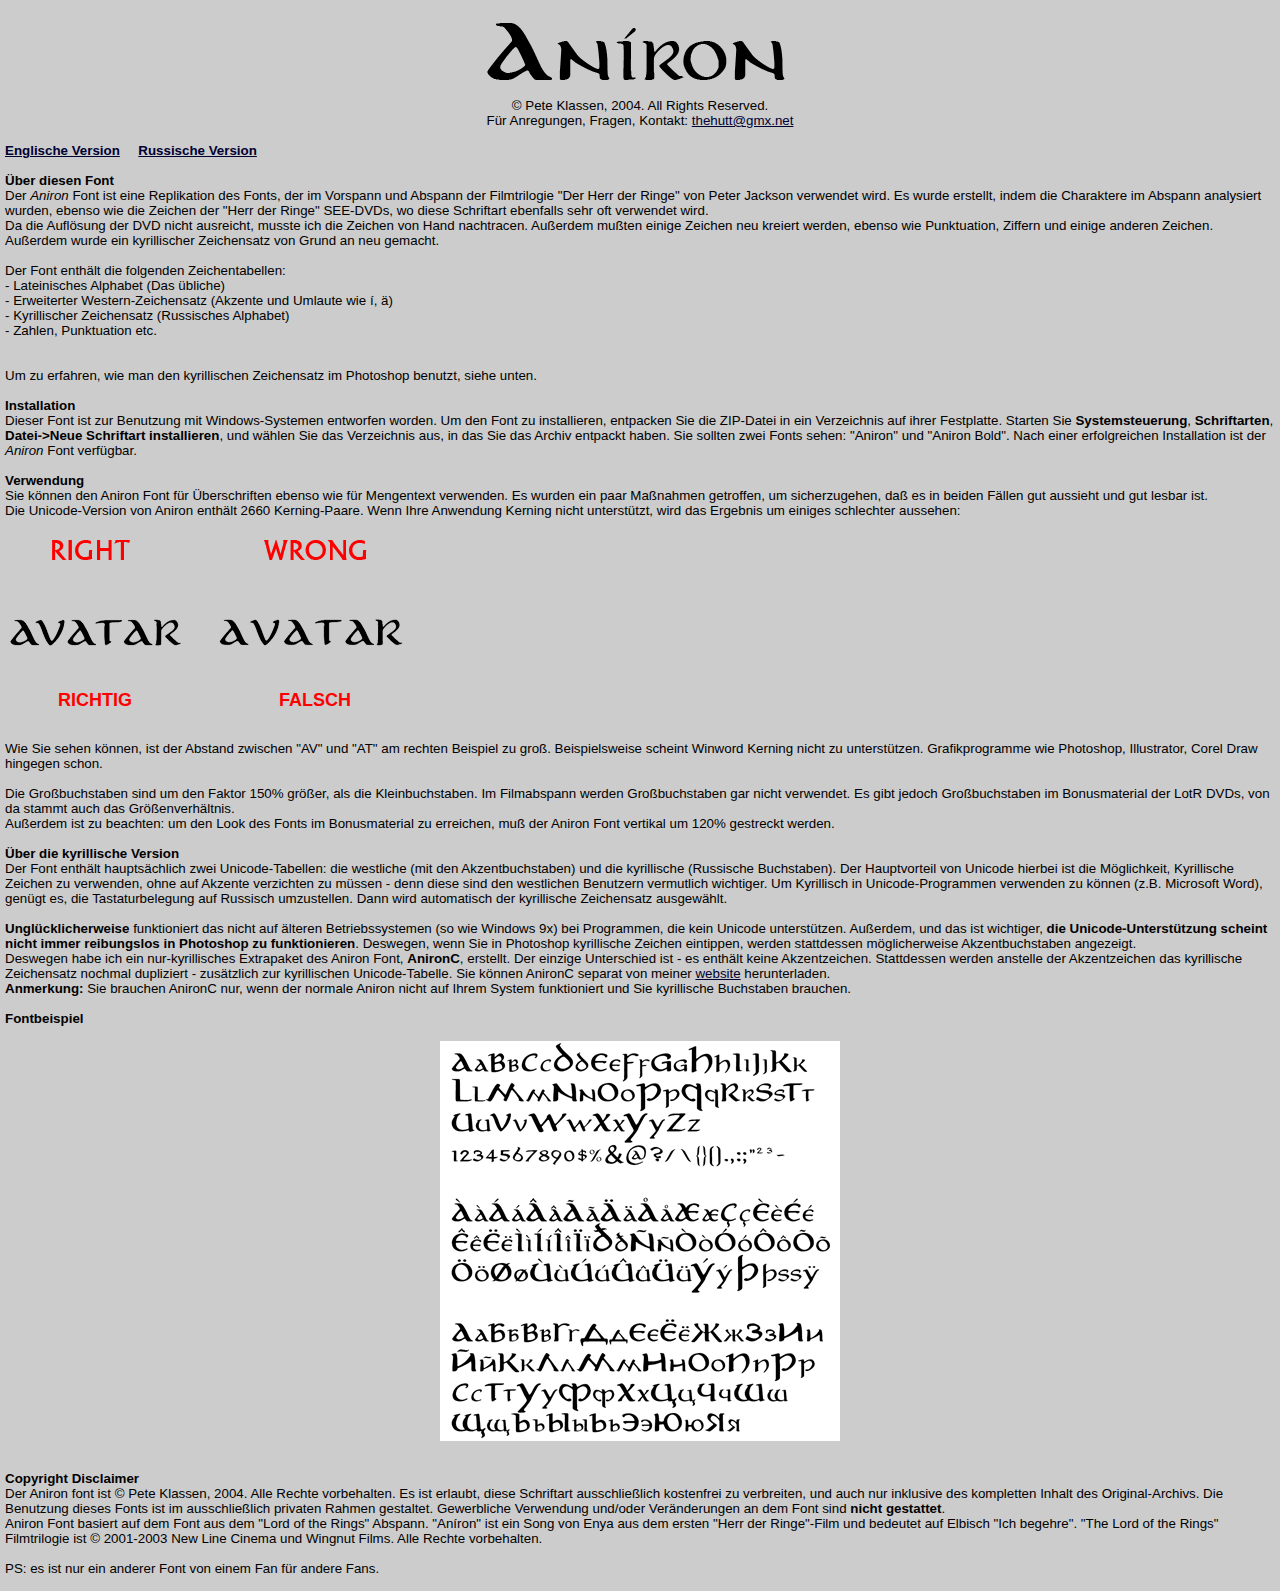
<file: web/fonts/pete-klassen_aniron/liesmich.html>
<html>
<head>
<META HTTP-EQUIV="Content-Type" CONTENT="text/html; charset=iso-8859-1">
<style type="text/css">
<!--
blabla {}
td {font-size: 10pt; border-width:0pt; border-style:solid; border-color:#FFFFFF;}
-->
</style>

</head>

<body bgcolor="#CCCCCC" text="#000000" alink="#000032" vlink="#000032" link="#000032" topmargin=0 leftmargin=5 marginwidth=5 marginheight=0 style="font-family:Verdana,Arial,Helvetica; font-size: 10pt;">
<br>
<center><img src="./aniron.gif" alt="An&iacute;ron" border="0"><br>
� Pete Klassen, 2004. All Rights Reserved.<br>
F�r Anregungen, Fragen, Kontakt: <a href="mailto:thehutt@gmx.net">thehutt@gmx.net</a>
</center><br>

<b><a href="readme.html">Englische Version</a>&nbsp;&nbsp;&nbsp;&nbsp;&nbsp;<a href="prochitay.html">Russische Version</a></b><br>&nbsp;<br>


<b>�ber diesen Font</b><br>
Der <i>Aniron</i> Font ist eine Replikation des Fonts, der im Vorspann und Abspann der Filmtrilogie "Der Herr der Ringe" von Peter Jackson verwendet wird. Es wurde erstellt, indem die Charaktere im Abspann analysiert wurden, ebenso wie die Zeichen der "Herr der Ringe" SEE-DVDs, wo diese Schriftart ebenfalls sehr oft verwendet wird.<br>
Da die Aufl�sung der DVD nicht ausreicht, musste ich die Zeichen von Hand nachtracen. Au�erdem mu�ten einige Zeichen neu kreiert werden, ebenso wie Punktuation, Ziffern und einige anderen Zeichen. Au�erdem wurde ein kyrillischer Zeichensatz von Grund an neu gemacht.<br>&nbsp;<br>
Der Font enth�lt die folgenden Zeichentabellen:<br>
- Lateinisches Alphabet (Das �bliche)<br>
- Erweiterter Western-Zeichensatz (Akzente und Umlaute wie &iacute;, &auml;)<br>
- Kyrillischer Zeichensatz (Russisches Alphabet)<br>
- Zahlen, Punktuation etc.<br>
<br>&nbsp;<br>
Um zu erfahren, wie man den kyrillischen Zeichensatz im Photoshop benutzt, siehe unten.
<br>&nbsp;<br>
<b>Installation</b><br>
Dieser Font ist zur Benutzung mit Windows-Systemen entworfen worden. Um den Font zu installieren, entpacken Sie die ZIP-Datei in ein Verzeichnis auf ihrer Festplatte. Starten Sie <b>Systemsteuerung</b>, <b>Schriftarten</b>, <b>Datei->Neue Schriftart installieren</b>, und w&auml;hlen Sie das Verzeichnis aus, in das Sie das Archiv entpackt haben. Sie sollten zwei Fonts sehen: "Aniron" und "Aniron Bold". Nach einer erfolgreichen Installation ist der <i>Aniron</i> Font verf&uuml;gbar.

<br>&nbsp;<br>
<b>Verwendung</b><br>
Sie k�nnen den Aniron Font f�r �berschriften ebenso wie f�r Mengentext verwenden. Es wurden ein paar Ma�nahmen getroffen, um sicherzugehen, da� es in beiden F�llen gut aussieht und gut lesbar ist.<br>
Die Unicode-Version von Aniron enth�lt 2660 Kerning-Paare. Wenn Ihre Anwendung Kerning nicht unterst�tzt, wird das Ergebnis um einiges schlechter aussehen:
<br>&nbsp;<br>
<img src="./example1.gif" alt="" border=0>
<table width=400 border=0 cellpadding=0 cellspacing=0><tr><td width=200 class="loprof" align=center><font color="FF0000" size=+1><b>RICHTIG&nbsp;&nbsp;&nbsp;&nbsp;</b></font></td>
<td width=200 align=center class="loprof"><font color="FF0000" size=+1><b>&nbsp;&nbsp;&nbsp;&nbsp;FALSCH</b></font></td></tr></table>

<br>&nbsp;<br>
Wie Sie sehen k�nnen, ist der Abstand zwischen "AV" und "AT" am rechten Beispiel zu gro�. Beispielsweise scheint Winword Kerning nicht zu unterst�tzen. Grafikprogramme wie Photoshop, Illustrator, Corel Draw hingegen schon.
<br>&nbsp;<br>

Die Gro�buchstaben sind um den Faktor 150% gr��er, als die Kleinbuchstaben. Im Filmabspann werden Gro�buchstaben gar nicht verwendet. Es gibt jedoch Gro�buchstaben im Bonusmaterial der LotR DVDs, von da stammt auch das Gr��enverh�ltnis.<br>
Au�erdem ist zu beachten: um den Look des Fonts im Bonusmaterial zu erreichen, mu� der Aniron Font vertikal um 120% gestreckt werden.

<br>&nbsp;<br>
<b>�ber die kyrillische Version</b><br>
Der Font enth�lt haupts�chlich zwei Unicode-Tabellen: die westliche (mit den Akzentbuchstaben) und die kyrillische (Russische Buchstaben). Der Hauptvorteil von Unicode hierbei ist die M�glichkeit, Kyrillische Zeichen zu verwenden, ohne auf Akzente verzichten zu m�ssen - denn diese sind den westlichen Benutzern vermutlich wichtiger. Um Kyrillisch in Unicode-Programmen verwenden zu k�nnen (z.B. Microsoft Word), gen�gt es, die Tastaturbelegung auf Russisch umzustellen. Dann wird automatisch der kyrillische Zeichensatz ausgew�hlt.<br>&nbsp;<br>
<b>Ungl�cklicherweise</b> funktioniert das nicht auf �lteren Betriebssystemen (so wie Windows 9x) bei Programmen, die kein Unicode unterst�tzen. Au�erdem, und das ist wichtiger, <b>die Unicode-Unterst�tzung scheint nicht immer reibungslos in Photoshop zu funktionieren</b>. Deswegen, wenn Sie in Photoshop kyrillische Zeichen eintippen, werden stattdessen m�glicherweise Akzentbuchstaben angezeigt.<br>
Deswegen habe ich ein nur-kyrillisches Extrapaket des Aniron Font, <b>AnironC</b>, erstellt. Der einzige Unterschied ist - es enth�lt keine Akzentzeichen. Stattdessen werden anstelle der Akzentzeichen das kyrillische Zeichensatz nochmal dupliziert - zus�tzlich zur kyrillischen Unicode-Tabelle. Sie k�nnen AnironC separat von meiner <a href="http://www.thehutt.de/">website</a> herunterladen.<br>
<b>Anmerkung: </b> Sie brauchen AnironC nur, wenn der normale Aniron nicht auf Ihrem System funktioniert und Sie kyrillische Buchstaben brauchen.

<br>&nbsp;<br>
<b>Fontbeispiel</b>
<br>&nbsp;<br>
<center><img src="./example2.gif" alt="" border=0></center><br>&nbsp;<br>
<b>Copyright Disclaimer</b><br>
Der Aniron font ist &copy; Pete Klassen, 2004. Alle Rechte vorbehalten.
Es ist erlaubt, diese Schriftart ausschlie&szlig;lich kostenfrei zu verbreiten, und auch nur inklusive des kompletten Inhalt des Original-Archivs.
Die Benutzung dieses Fonts ist im ausschlie&szlig;lich privaten Rahmen gestaltet. Gewerbliche Verwendung und/oder Ver&auml;nderungen an dem Font sind <b>nicht gestattet</b>.<br>
Aniron Font basiert auf dem Font aus dem "Lord of the Rings" Abspann. "An&iacute;ron" ist ein Song von Enya aus dem ersten "Herr der Ringe"-Film und bedeutet auf Elbisch "Ich begehre". "The Lord of the Rings" Filmtrilogie ist &copy; 2001-2003 New Line Cinema und Wingnut Films. Alle Rechte vorbehalten.<br>&nbsp;<br>

PS: es ist nur ein anderer Font von einem Fan f&uuml;r andere Fans.<br>&nbsp;<br>

</body>
</html>
</file>
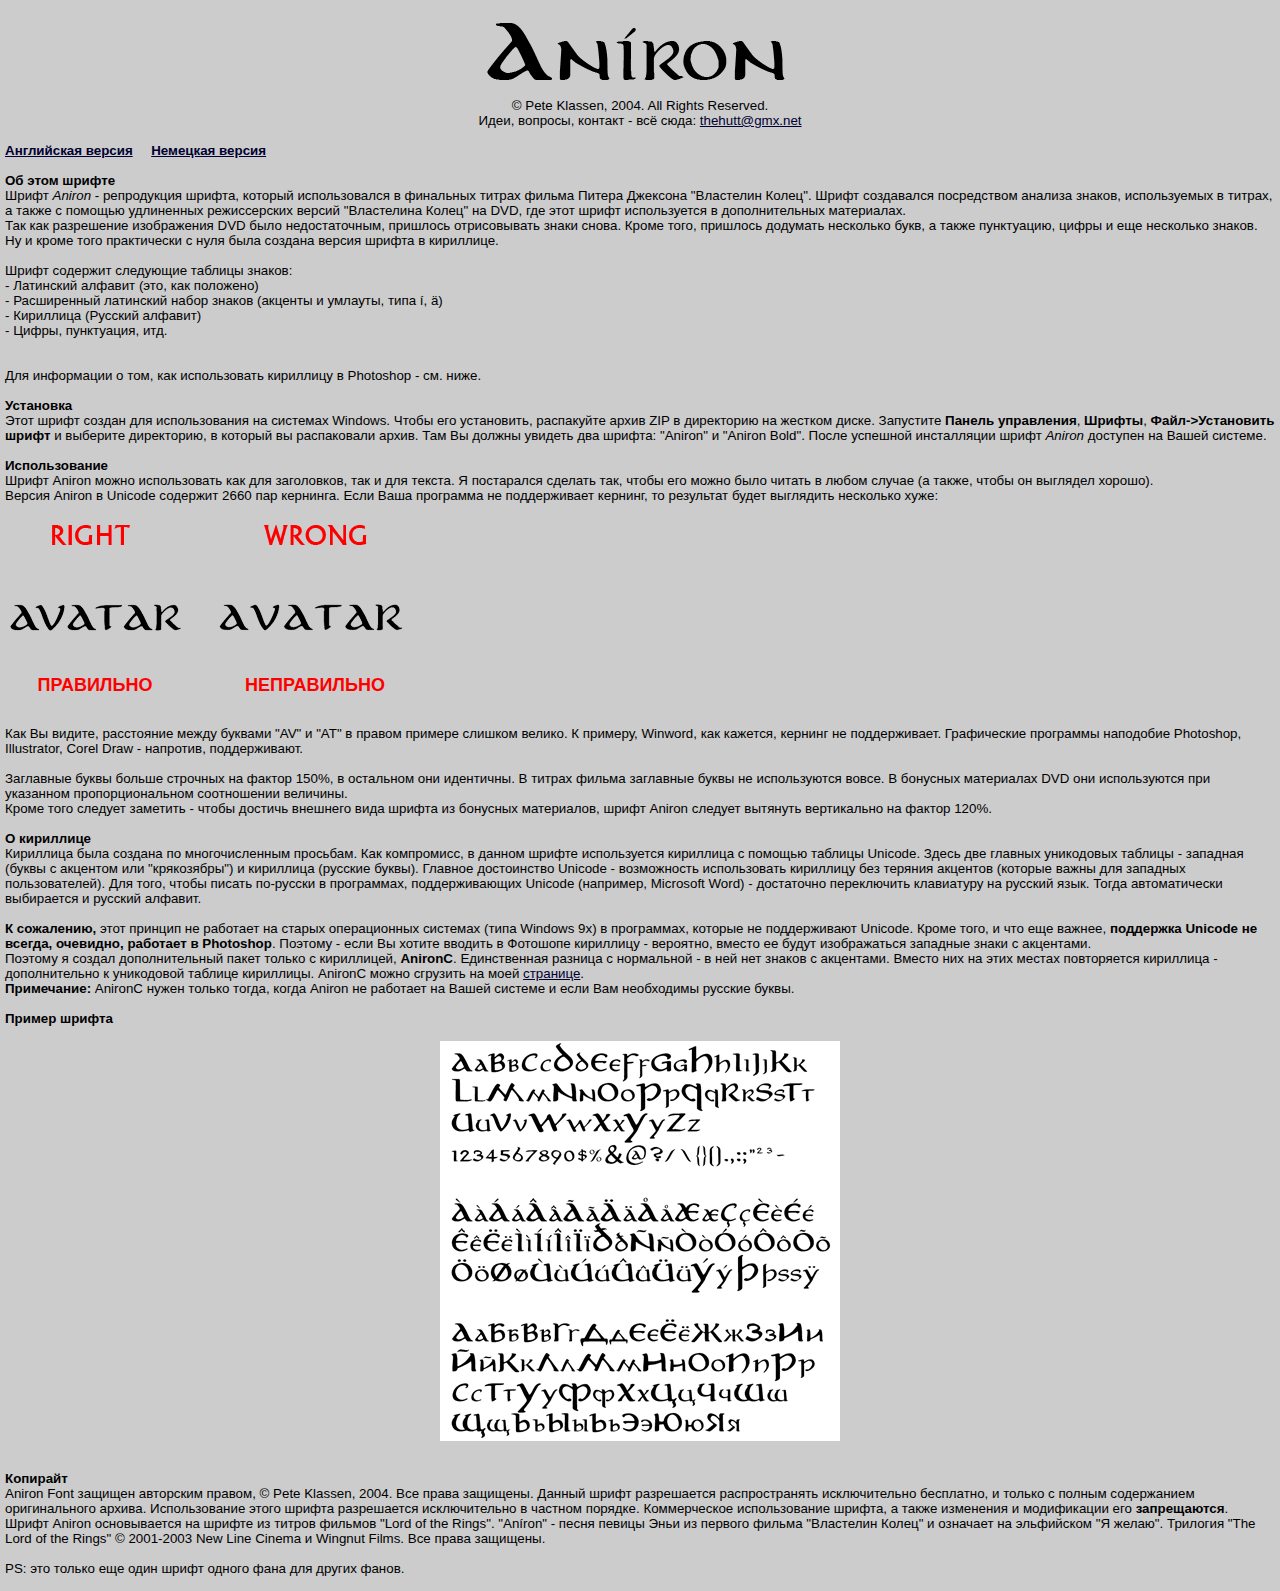
<file: web/fonts/pete-klassen_aniron/prochitay.html>
<html>
<head>
<meta http-equiv="Content-Type" content="text/html; charset=Windows-1251">
<style type="text/css">
<!--
blabla {}
td {font-size: 10pt; border-width:0pt; border-style:solid; border-color:#FFFFFF;}
-->
</style>

</head>

<body bgcolor="#CCCCCC" text="#000000" alink="#000032" vlink="#000032" link="#000032" topmargin=0 leftmargin=5 marginwidth=5 marginheight=0 style="font-family:Verdana,Arial,Helvetica; font-size: 10pt;">
<br>
<center><img src="./aniron.gif" alt="An&iacute;ron" border="0"><br>
� Pete Klassen, 2004. All Rights Reserved.<br>
����, �������, ������� - �� ����: <a href="mailto:thehutt@gmx.net">thehutt@gmx.net</a>
</center><br>

<b><a href="readme.html">���������� ������</a>&nbsp;&nbsp;&nbsp;&nbsp;&nbsp;<a href="liesmich.html">�������� ������</a></b><br>&nbsp;<br>


<b>�� ���� ������</b><br>
����� <i>Aniron</i> - ����������� ������, ������� ������������� � ��������� ������ ������ ������ �������� "��������� �����". ����� ���������� ����������� ������� ������, ������������ � ������, � ����� � ������� ���������� ������������ ������ "���������� �����" �� DVD, ��� ���� ����� ������������ � �������������� ����������.<br>
��� ��� ���������� ����������� DVD ���� �������������, �������� ������������ ����� �����. ����� ����, �������� �������� ��������� ����, � ����� ����������, ����� � ��� ��������� ������. �� � ����� ���� ����������� � ���� ���� ������� ������ ������ � ���������.
<br>&nbsp;<br>
����� �������� ��������� ������� ������:<br>
- ��������� ������� (���, ��� ��������)<br>
- ����������� ��������� ����� ������ (������� � �������, ���� &iacute;, &auml;)<br>
- ��������� (������� �������)<br>
- �����, ����������, ���.<br>
<br>&nbsp;<br>
��� ���������� � ���, ��� ������������ ��������� � Photoshop - ��. ����.
<br>&nbsp;<br>
<b>���������</b><br>
���� ����� ������ ��� ������������� �� �������� Windows. ����� ��� ����������, ���������� ����� ZIP � ���������� �� ������� �����. ��������� <b>������ ����������</b>, <b>������</b>, <b>����->���������� �����</b> � �������� ����������, � ������� �� ����������� �����. ��� �� ������ ������� ��� ������: "Aniron" � "Aniron Bold". ����� �������� ����������� ����� <i>Aniron</i> �������� �� ����� �������.

<br>&nbsp;<br>
<b>�������������</b><br>
����� Aniron ����� ������������ ��� ��� ����������, ��� � ��� ������. � ���������� ������� ���, ����� ��� ����� ���� ������ � ����� ������ (� �����, ����� �� �������� ������). <br>
������ Aniron � Unicode �������� 2660 ��� ��������. ���� ���� ��������� �� ������������ �������, �� ��������� ����� ��������� ��������� ����:
<br>&nbsp;<br>
<img src="./example1.gif" alt="" border=0>
<table width=400 border=0 cellpadding=0 cellspacing=0><tr><td width=200 class="loprof" align=center><font color="FF0000" size=+1><b>���������&nbsp;&nbsp;&nbsp;&nbsp;</b></font></td>
<td width=200 align=center class="loprof"><font color="FF0000" size=+1><b>&nbsp;&nbsp;&nbsp;&nbsp;�����������</b></font></td></tr></table>

<br>&nbsp;<br>
��� �� ������, ���������� ����� ������� "AV" � "AT" � ������ ������� ������� ������. � �������, Winword, ��� �������, ������� �� ������������. ����������� ��������� ��������� Photoshop, Illustrator, Corel Draw - ��������, ������������.
<br>&nbsp;<br>

��������� ����� ������ �������� �� ������ 150%, � ��������� ��� ���������. � ������ ������ ��������� ����� �� ������������ �����. � �������� ���������� DVD ��� ������������ ��� ��������� ���������������� ����������� ��������.<br>
����� ���� ������� �������� - ����� ������� �������� ���� ������ �� �������� ����������, ����� Aniron ������� �������� ����������� �� ������ 120%.

<br>&nbsp;<br>
<b>� ���������</b><br>
��������� ���� ������� �� �������������� ��������. ��� ����������, � ������ ������ ������������ ��������� � ������� ������� Unicode. ����� ��� ������� ���������� ������� - �������� (����� � �������� ��� "����������") � ��������� (������� �����). ������� ����������� Unicode - ����������� ������������ ��������� ��� ������� �������� (������� ����� ��� �������� �������������). ��� ����, ����� ������ ��-������ � ����������, �������������� Unicode (��������, Microsoft Word) - ���������� ����������� ���������� �� ������� ����. ����� ������������� ���������� � ������� �������.<br>&nbsp;<br>
<b>� ���������,</b> ���� ������� �� �������� �� ������ ������������ �������� (���� Windows 9x) � ����������, ������� �� ������������ Unicode. ����� ����, � ��� ��� ������, <b>��������� Unicode �� ������, ��������, �������� � Photoshop</b>. ������� - ���� �� ������ ������� � �������� ��������� - ��������, ������ �� ����� ������������ �������� ����� � ���������.<br>
������� � ������ �������������� ����� ������ � ����������, <b>AnironC</b>. ������������ ������� � ���������� - � ��� ��� ������ � ���������. ������ ��� �� ���� ������ ����������� ��������� - ������������� � ���������� ������� ���������. AnironC ����� �������� �� ���� <a href="http://www.thehutt.de/">��������</a>.<br>
<b>����������: </b> AnironC ����� ������ �����, ����� Aniron �� �������� �� ����� ������� � ���� ��� ���������� ������� �����.

<br>&nbsp;<br>
<b>������ ������</b>
<br>&nbsp;<br>
<center><img src="./example2.gif" alt="" border=0></center><br>&nbsp;<br>
<b>��������</b><br>
Aniron Font ������� ��������� ������, &copy; Pete Klassen, 2004. ��� ����� ��������.
������ ����� ����������� �������������� ������������� ���������, � ������ � ������ ����������� ������������� ������.
������������� ����� ������ ����������� ������������� � ������� �������. ������������ ������������� ������, � ����� ��������� � ����������� ��� <b>�����������</b>.<br>
����� Aniron ������������ �� ������ �� ������ ������� "Lord of the Rings". "An&iacute;ron" - ����� ������ ���� �� ������� ������ "��������� �����" � �������� �� ���������� "� �����". �������� "The Lord of the Rings" &copy; 2001-2003 New Line Cinema � Wingnut Films. ��� ����� ��������.<br>&nbsp;<br>

PS: ��� ������ ��� ���� ����� ������ ���� ��� ������ �����.<br>&nbsp;<br>

</body>
</html>
</file>
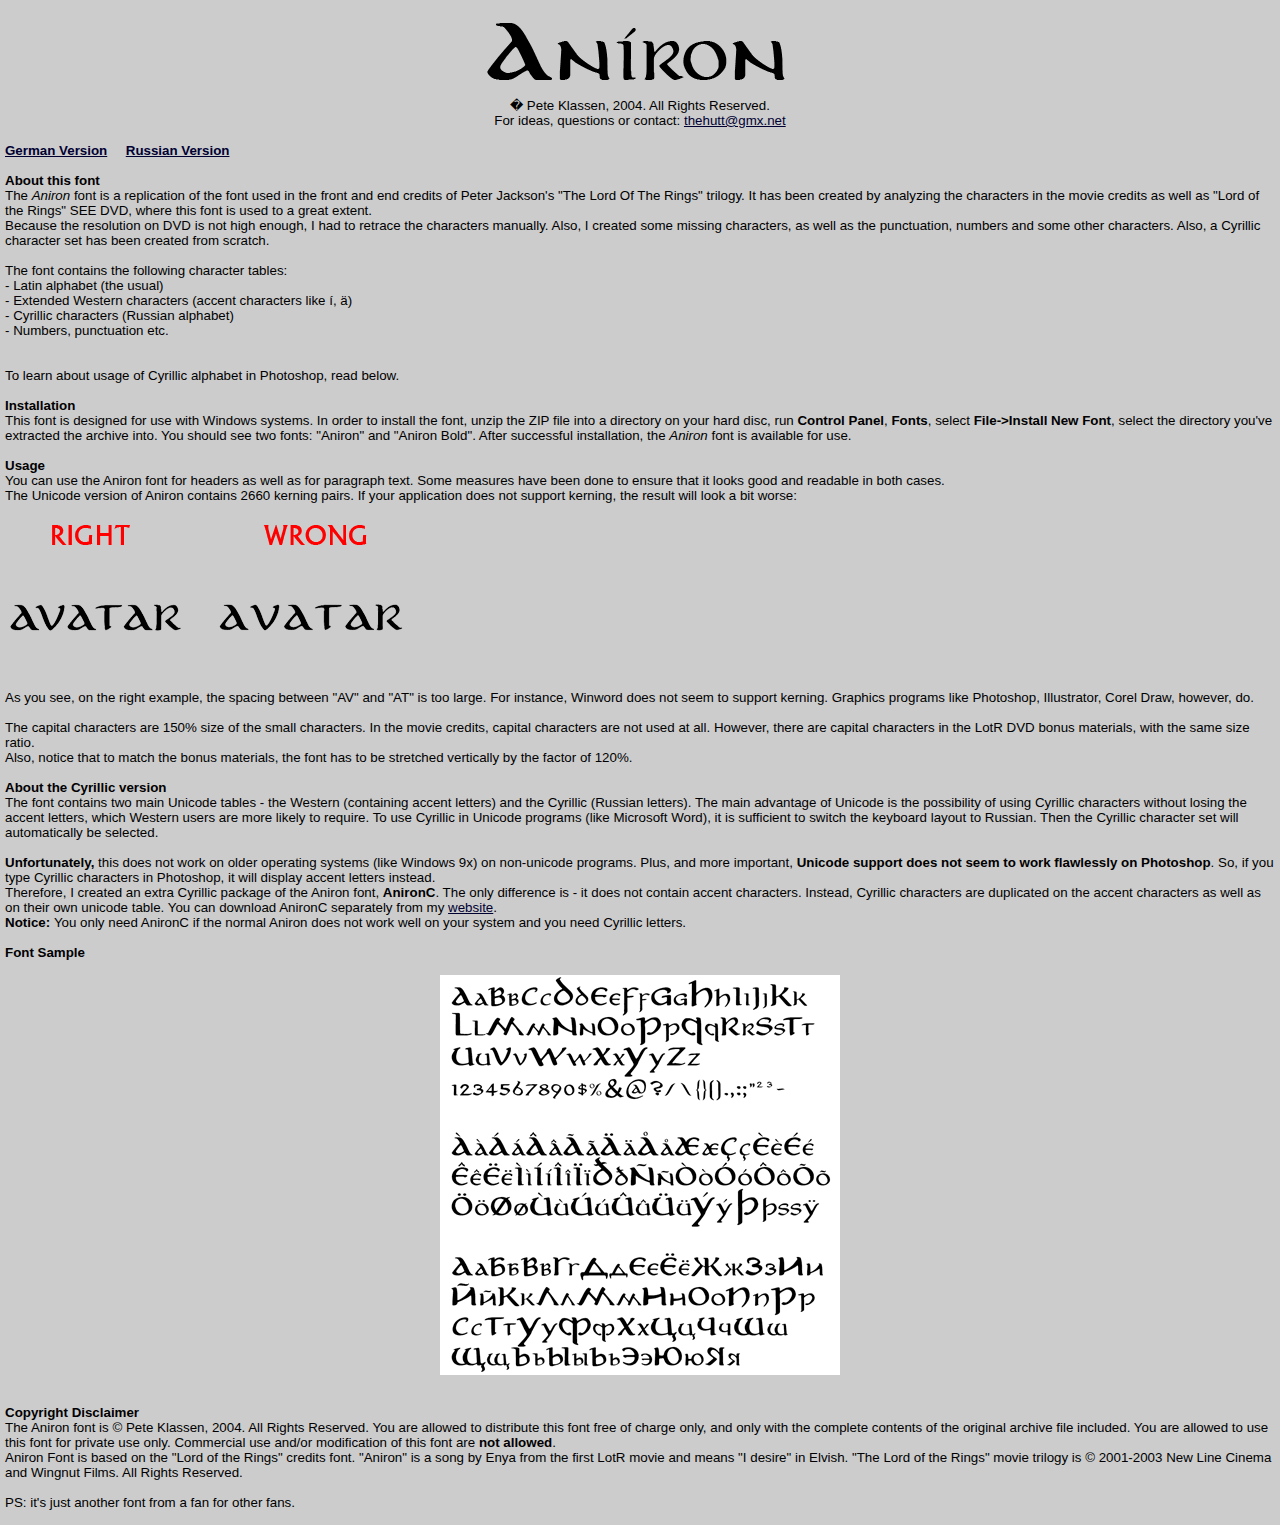
<file: web/fonts/pete-klassen_aniron/readme.html>
<html>
<head>
<style type="text/css">
<!--
blabla {}
td {font-size: 10pt; border-width:1pt; border-style:solid; border-color:#FFFFFF;}
-->
</style>

</head>

<body bgcolor="#CCCCCC" text="#000000" alink="#000032" vlink="#000032" link="#000032" topmargin=0 leftmargin=5 marginwidth=5 marginheight=0 style="font-family:Verdana,Arial,Helvetica; font-size: 10pt;">
<br>
<center><img src="./aniron.gif" alt="An&iacute;ron" border="0"><br>
� Pete Klassen, 2004. All Rights Reserved.<br>
For ideas, questions or contact: <a href="mailto:thehutt@gmx.net">thehutt@gmx.net</a>
</center><br>

<b><a href="liesmich.html">German Version</a>&nbsp;&nbsp;&nbsp;&nbsp;&nbsp;<a href="prochitay.html">Russian Version</a></b><br>&nbsp;<br>


<b>About this font</b><br>
The <i>Aniron</i> font is a replication of the font used in the front and end credits of Peter Jackson's "The Lord Of The Rings" trilogy. It has been created by analyzing the characters in the movie credits as well as "Lord of the Rings" SEE DVD, where this font is used to a great extent.<br>
Because the resolution on DVD is not high enough, I had to retrace the characters manually. Also, I created some missing characters, as well as the punctuation, numbers and some other characters. Also, a Cyrillic character set has been created from scratch.<br>&nbsp;<br>
The font contains the following character tables:<br>
- Latin alphabet (the usual)<br>
- Extended Western characters (accent characters like &iacute;, &auml;)<br>
- Cyrillic characters (Russian alphabet)<br>
- Numbers, punctuation etc.<br>
<br>&nbsp;<br>
To learn about usage of Cyrillic alphabet in Photoshop, read below.
<br>&nbsp;<br>
<b>Installation</b><br>
This font is designed for use with Windows systems. In order to install the font, unzip the ZIP file into a directory on your hard disc, run <b>Control Panel</b>, <b>Fonts</b>, select <b>File->Install New Font</b>, select the directory you've extracted the archive into. You should see two fonts: "Aniron" and "Aniron Bold". After successful installation, the <i>Aniron</i> font is available for use.
<br>&nbsp;<br>
<b>Usage</b><br>
You can use the Aniron font for headers as well as for paragraph text. Some measures have been done to ensure that it looks good and readable in both cases.<br>
The Unicode version of Aniron contains 2660 kerning pairs. If your application does not support kerning, the result will look a bit worse:
<br>&nbsp;<br>
<img src="./example1.gif" alt="" border=0>
<br>&nbsp;<br>
As you see, on the right example, the spacing between "AV" and "AT" is too large. For instance, Winword does not seem to support kerning. Graphics programs like Photoshop, Illustrator, Corel Draw, however, do.
<br>&nbsp;<br>
The capital characters are 150% size of the small characters. In the movie credits, capital characters are not used at all. However, there are capital characters in the LotR DVD bonus materials, with the same size ratio.<br>
Also, notice that to match the bonus materials, the font has to be stretched vertically by the factor of 120%.

<br>&nbsp;<br>
<b>About the Cyrillic version</b><br>
The font contains two main Unicode tables - the Western (containing accent letters) and the Cyrillic (Russian letters). The main advantage of Unicode is the possibility of using Cyrillic characters without losing the accent letters, which Western users are more likely to require. To use Cyrillic in Unicode programs (like Microsoft Word), it is sufficient to switch the keyboard layout to Russian. Then the Cyrillic character set will automatically be selected.<br>&nbsp;<br>
<b>Unfortunately,</b> this does not work on older operating systems (like Windows 9x) on non-unicode programs. Plus, and more important, <b>Unicode support does not seem to work flawlessly on Photoshop</b>. So, if you type Cyrillic characters in Photoshop, it will display accent letters instead.<br>
Therefore, I created an extra Cyrillic package of the Aniron font, <b>AnironC</b>. The only difference is - it does not contain accent characters. Instead, Cyrillic characters are duplicated on the accent characters as well as on their own unicode table. You can download AnironC separately from my <a href="http://www.thehutt.de/">website</a>.<br>
<b>Notice: </b> You only need AnironC if the normal Aniron does not work well on your system and you need Cyrillic letters.

<br>&nbsp;<br>
<b>Font Sample</b>
<br>&nbsp;<br>
<center><img src="./example2.gif" alt="" border=0></center><br>&nbsp;<br>
<b>Copyright Disclaimer</b><br>
The Aniron font is &copy; Pete Klassen, 2004. All Rights Reserved.
You are allowed to distribute this font free of charge only, and only with the complete contents of the original archive file included.
You are allowed to use this font for private use only. Commercial use and/or modification of this font are <b>not allowed</b>.<br>
Aniron Font is based on the "Lord of the Rings" credits font. "Aniron" is a song by Enya from the first LotR movie and means "I desire" in Elvish. "The Lord of the Rings" movie trilogy is &copy; 2001-2003 New Line Cinema and Wingnut Films. All Rights Reserved.<br>&nbsp;<br>

PS: it's just another font from a fan for other fans.<br>&nbsp;<br>

</body>
</html>
</file>
